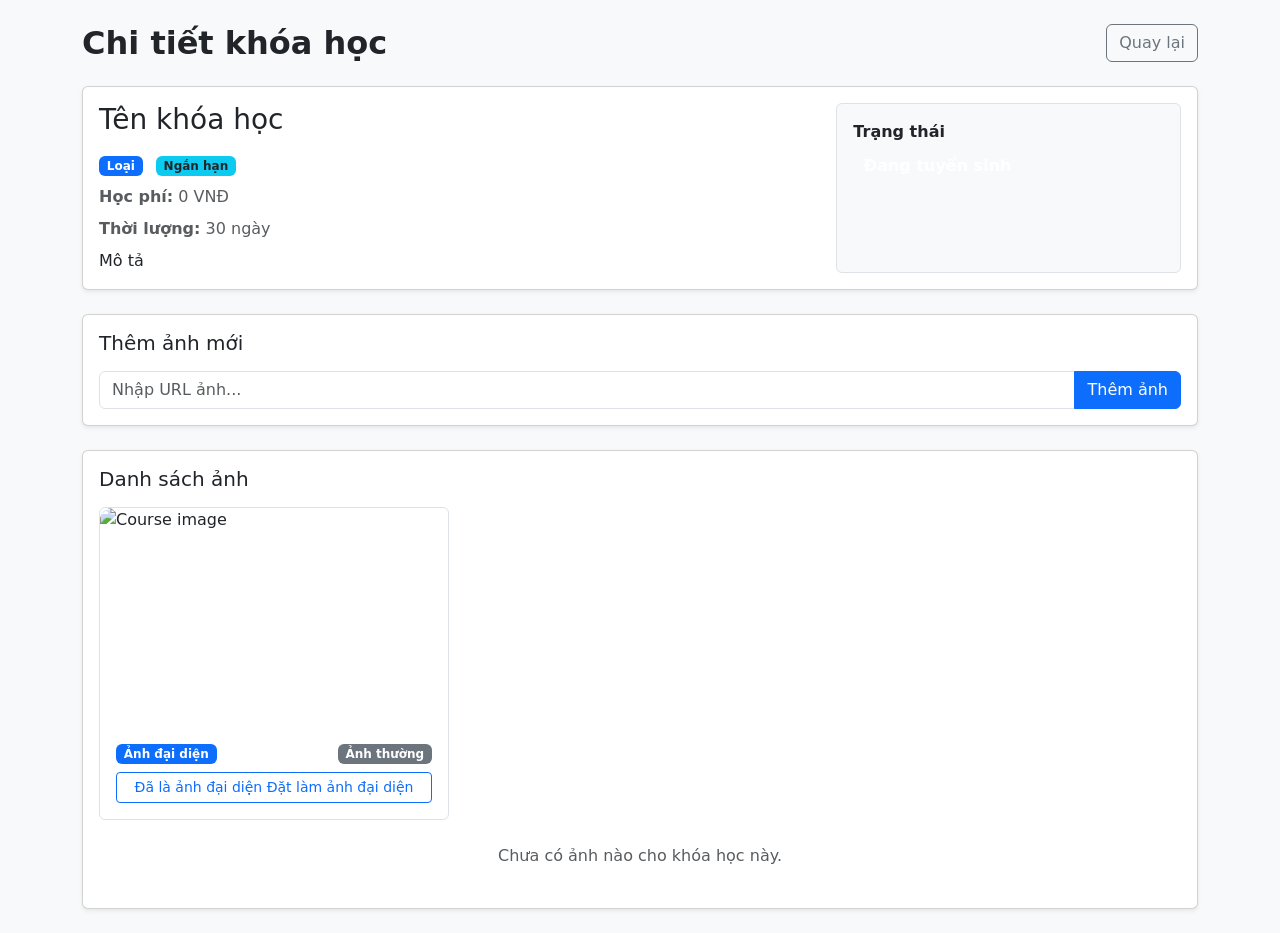
<file: OnTapGiuaKy/src/main/resources/templates/course-detail.html>
<!DOCTYPE html>
<html xmlns:th="http://www.thymeleaf.org">
<head>
    <meta charset="UTF-8">
    <title>Chi tiết khóa học</title>
    <link href="https://cdn.jsdelivr.net/npm/bootstrap@5.3.3/dist/css/bootstrap.min.css" rel="stylesheet">
    <style>
        .course-image {
            width: 100%;
            height: 220px;
            object-fit: cover;
            border-radius: 12px;
        }
    </style>
</head>
<body class="bg-light">
<div class="container py-4">
    <div class="d-flex justify-content-between align-items-center mb-4">
        <h2 class="fw-bold mb-0">Chi tiết khóa học</h2>
        <a th:href="@{/courses}" class="btn btn-outline-secondary">Quay lại</a>
    </div>

    <div class="card shadow-sm mb-4">
        <div class="card-body">
            <div class="row g-4">
                <div class="col-md-8">
                    <h3 class="mb-3" th:text="${course.name}">Tên khóa học</h3>
                    <div class="mb-2">
                        <span class="badge bg-primary me-2" th:text="${course.category != null ? course.category.name : 'Chưa phân loại'}">Loại</span>
                        <span class="badge bg-info text-dark" th:text="${course.durationType}">Ngắn hạn</span>
                    </div>
                    <p class="text-muted mb-2">
                        <strong>Học phí:</strong>
                        <span th:text="${#numbers.formatDecimal(course.tuitionFee, 0, 'COMMA', 0, 'POINT')} + ' VNĐ'">0 VNĐ</span>
                    </p>
                    <p class="text-muted mb-2">
                        <strong>Thời lượng:</strong>
                        <span th:text="${course.duration} + ' ngày'">30 ngày</span>
                    </p>
                    <p class="mb-0" th:text="${course.description != null ? course.description : 'Chưa có mô tả'}">Mô tả</p>
                </div>
                <div class="col-md-4">
                    <div class="border rounded p-3 bg-light h-100">
                        <p class="fw-semibold mb-2">Trạng thái</p>
                        <span class="badge fs-6" th:classappend="${course.isActive} ? 'bg-success' : 'bg-secondary'"
                              th:text="${course.isActive ? 'Đang tuyển sinh' : 'Ngừng tuyển sinh'}">Đang tuyển sinh</span>
                    </div>
                </div>
            </div>
        </div>
    </div>

    <div class="card shadow-sm mb-4">
        <div class="card-body">
            <h5 class="card-title mb-3">Thêm ảnh mới</h5>
            <form th:action="@{/courses/{id}/add-image(id=${course.id})}" method="post">
                <div class="input-group">
                    <input type="text" class="form-control" name="imageUrl" placeholder="Nhập URL ảnh..." required>
                    <button type="submit" class="btn btn-primary">Thêm ảnh</button>
                </div>
            </form>
        </div>
    </div>

    <div class="card shadow-sm">
        <div class="card-body">
            <h5 class="card-title mb-3">Danh sách ảnh</h5>
            <div class="row g-3" th:if="${not #lists.isEmpty(course.images)}">
                <div class="col-md-4" th:each="image : ${course.images}">
                    <div class="card h-100 border">
                        <img th:src="${image.imageUrl}" class="course-image" alt="Course image">
                        <div class="card-body">
                            <div class="d-flex justify-content-between align-items-center mb-2">
                                <span class="badge bg-primary" th:if="${image.isThumbnail}">Ảnh đại diện</span>
                                <span class="badge bg-secondary" th:unless="${image.isThumbnail}">Ảnh thường</span>
                            </div>

                            <form th:action="@{/courses/images/{imageId}/set-thumbnail(imageId=${image.id})}" method="post">
                                <button type="submit" class="btn btn-outline-primary btn-sm w-100"
                                        th:disabled="${image.isThumbnail}">
                                    <span th:if="${image.isThumbnail}">Đã là ảnh đại diện</span>
                                    <span th:unless="${image.isThumbnail}">Đặt làm ảnh đại diện</span>
                                </button>
                            </form>
                        </div>
                    </div>
                </div>
            </div>

            <div class="text-center text-muted py-4" th:if="${#lists.isEmpty(course.images)}">
                Chưa có ảnh nào cho khóa học này.
            </div>
        </div>
    </div>
</div>

<script src="https://cdn.jsdelivr.net/npm/bootstrap@5.3.3/dist/js/bootstrap.bundle.min.js"></script>
</body>
</html>
</file>
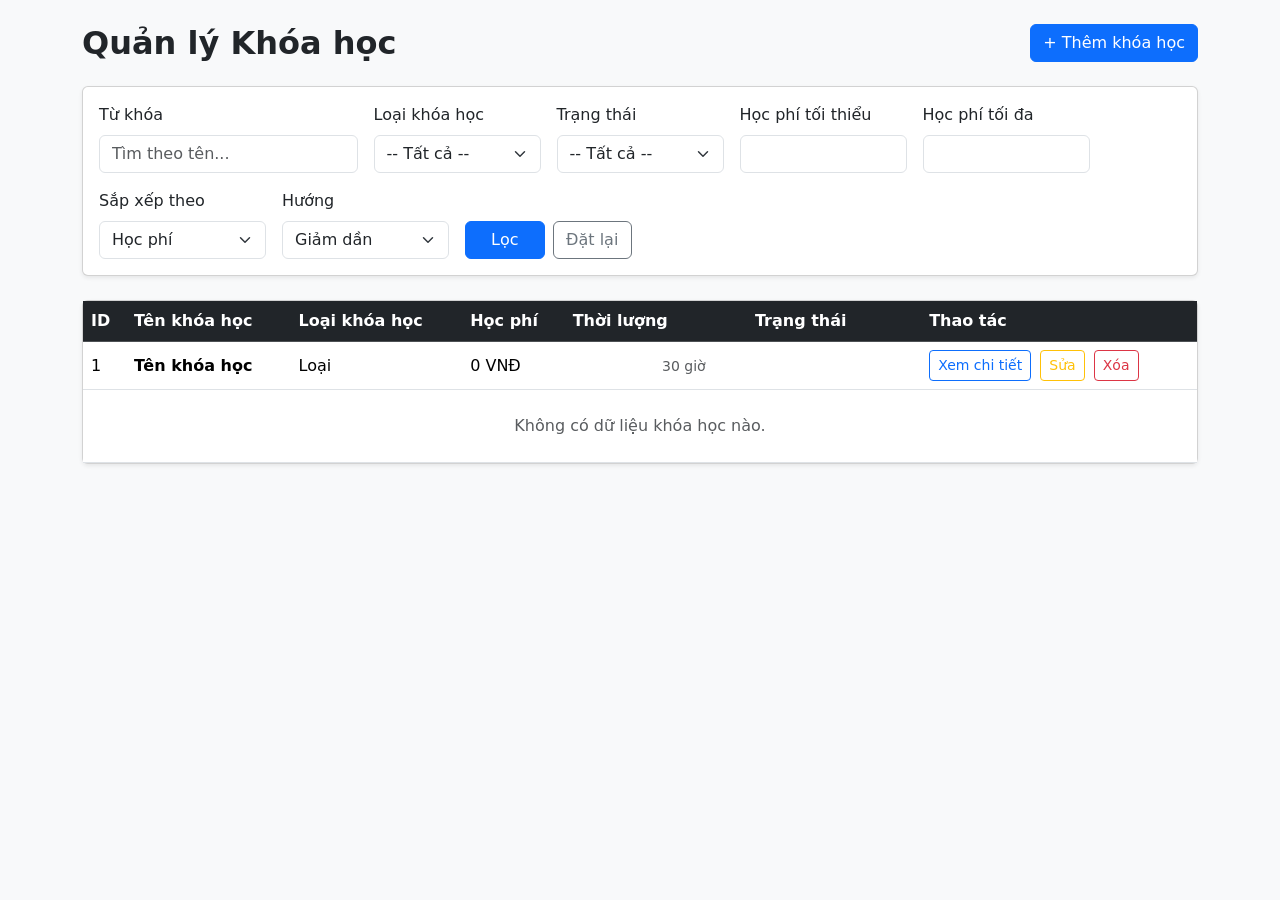
<file: OnTapGiuaKy/src/main/resources/templates/courses.html>
﻿<!DOCTYPE html>
<html xmlns:th="http://www.thymeleaf.org">
<head>
    <meta charset="UTF-8">
    <meta name="viewport" content="width=device-width, initial-scale=1.0">
    <title>Quản lý Khóa học</title>
    <link href="https://cdn.jsdelivr.net/npm/bootstrap@5.3.3/dist/css/bootstrap.min.css" rel="stylesheet">
</head>
<body class="bg-light">
<div class="container py-4">
    <div class="d-flex justify-content-between align-items-center mb-4">
        <h2 class="fw-bold mb-0">Quản lý Khóa học</h2>
        <button class="btn btn-primary" type="button" data-bs-toggle="modal" data-bs-target="#courseModal">
            + Thêm khóa học
        </button>
    </div>

    <!-- Form Tìm kiếm & Bộ lọc -->
    <div class="card shadow-sm mb-4">
        <div class="card-body">
            <form method="get" th:action="@{/courses}">
                <div class="row g-3 align-items-end">
                    <div class="col-md-3">
                        <label class="form-label">Từ khóa</label>
                        <input type="text" class="form-control" name="keyword" th:value="${param.keyword}" placeholder="Tìm theo tên...">
                    </div>

                    <div class="col-md-2">
                        <label class="form-label">Loại khóa học</label>
                        <select class="form-select" name="categoryId">
                            <option value="">-- Tất cả --</option>
                            <option th:each="category : ${categories}"
                                    th:value="${category.id}"
                                    th:text="${category.name}"
                                    th:selected="${param.categoryId != null and param.categoryId[0] == #strings.toString(category.id)}">
                            </option>
                        </select>
                    </div>

                    <div class="col-md-2">
                        <label class="form-label">Trạng thái</label>
                        <select class="form-select" name="isActive">
                            <option value="">-- Tất cả --</option>
                            <option value="true" th:selected="${param.isActive != null and param.isActive[0] == 'true'}">Đang tuyển sinh</option>
                            <option value="false" th:selected="${param.isActive != null and param.isActive[0] == 'false'}">Ngừng tuyển sinh</option>
                        </select>
                    </div>

                    <div class="col-md-2">
                        <label class="form-label">Học phí tối thiểu</label>
                        <input type="number" class="form-control" name="minFee" min="0" step="1000" th:value="${param.minFee}">
                    </div>

                    <div class="col-md-2">
                        <label class="form-label">Học phí tối đa</label>
                        <input type="number" class="form-control" name="maxFee" min="0" step="1000" th:value="${param.maxFee}">
                    </div>

                    <div class="col-md-2">
                        <label class="form-label">Sắp xếp theo</label>
                        <select class="form-select" name="sortBy">
                            <option value="tuitionFee" th:selected="${param.sortBy == null or param.sortBy[0] == 'tuitionFee'}">Học phí</option>
                            <option value="duration" th:selected="${param.sortBy != null and param.sortBy[0] == 'duration'}">Thời lượng</option>
                        </select>
                    </div>

                    <div class="col-md-2">
                        <label class="form-label">Hướng</label>
                        <select class="form-select" name="sortDir">
                            <option value="desc" th:selected="${param.sortDir == null or param.sortDir[0] == 'desc'}">Giảm dần</option>
                            <option value="asc" th:selected="${param.sortDir != null and param.sortDir[0] == 'asc'}">Tăng dần</option>
                        </select>
                    </div>

                    <div class="col-md-2 d-flex gap-2">
                        <button class="btn btn-primary w-100" type="submit">Lọc</button>
                        <a class="btn btn-outline-secondary w-100" th:href="@{/courses}">Đặt lại</a>
                    </div>
                </div>
            </form>
        </div>
    </div>

    <!-- Bảng danh sách khóa học -->
    <div class="card shadow-sm">
        <div class="card-body p-0">
            <div class="table-responsive">
                <table class="table table-hover align-middle mb-0">
                    <thead class="table-dark">
                    <tr>
                        <th>ID</th>
                        <th>Tên khóa học</th>
                        <th>Loại khóa học</th>
                        <th>Học phí</th>
                        <th>Thời lượng</th>
                        <th>Trạng thái</th>
                        <th>Thao tác</th>
                    </tr>
                    </thead>
                    <tbody>
                    <tr th:each="course : ${courses}">
                        <td th:text="${course.id}">1</td>
                        <td class="fw-bold" th:text="${course.name}">Tên khóa học</td>
                        <td th:text="${course.category != null ? course.category.name : '---'}">Loại</td>
                        <td th:text="${course.tuitionFee != null ? #numbers.formatDecimal(course.tuitionFee, 0, 'COMMA', 0, 'POINT') + ' VNĐ' : '0 VNĐ'}">0 VNĐ</td>
                        <td>
                            <span class="badge" th:classappend="${course.durationType == 'Ngắn hạn'} ? 'bg-info text-dark' : 'bg-warning text-dark'"
                                  th:text="${course.durationType}">Ngắn hạn</span>
                            <span class="ms-1 small text-muted" th:text="${course.duration + ' giờ'}">30 giờ</span>
                        </td>
                        <td>
                            <span class="badge" th:classappend="${course.isActive} ? 'bg-success' : 'bg-secondary'"
                                  th:text="${course.isActive ? 'Đang tuyển sinh' : 'Ngừng tuyển sinh'}">Đang tuyển sinh</span>
                        </td>
                        <td>
                            <a class="btn btn-sm btn-outline-primary" th:href="@{/courses/{id}(id=${course.id})}">Xem chi tiết</a>
                            <button class="btn btn-sm btn-outline-warning ms-1" type="button"
                                    data-bs-toggle="modal" data-bs-target="#courseModal"
                                    th:attr="data-id=${course.id},data-name=${course.name},data-tuitionFee=${course.tuitionFee},data-duration=${course.duration},data-description=${course.description},data-isActive=${course.isActive},data-categoryId=${course.category != null ? course.category.id : ''}">
                                Sửa
                            </button>
                            <a class="btn btn-sm btn-outline-danger ms-1" th:href="@{/courses/delete/{id}(id=${course.id})}" onclick="return confirm('Bạn có chắc chắn muốn xóa khóa học này?');">Xóa</a>
                        </td>
                    </tr>
                    <tr th:if="${#lists.isEmpty(courses)}">
                        <td colspan="7" class="text-center text-muted py-4">Không có dữ liệu khóa học nào.</td>
                    </tr>
                    </tbody>
                </table>
            </div>
        </div>
    </div>
</div>

<!-- Modal Thêm / Cập nhật khóa học -->
<div class="modal fade" id="courseModal" tabindex="-1" aria-labelledby="courseModalLabel" aria-hidden="true">
    <div class="modal-dialog modal-lg modal-dialog-centered">
        <div class="modal-content">
            <form id="courseForm" th:action="@{/courses/create}" method="post" th:object="${courseDto}">
                <div class="modal-header">
                    <h5 class="modal-title" id="courseModalLabel">Thêm / Cập nhật khóa học</h5>
                    <button type="button" class="btn-close" data-bs-dismiss="modal" aria-label="Close"></button>
                </div>
                <div class="modal-body">
                    <input type="hidden" name="id" id="courseId" th:field="*{id}">

                    <div class="mb-3">
                        <label class="form-label fw-bold">Tên khóa học</label>
                        <input type="text" class="form-control" th:field="*{name}" placeholder="Nhập tên khóa học" required>
                        <div class="text-danger small mt-1" th:if="${#fields.hasErrors('name')}" th:errors="*{name}"></div>
                    </div>

                    <div class="row g-3">
                        <div class="col-md-6">
                            <label class="form-label fw-bold">Loại khóa học</label>
                            <select class="form-select" th:field="*{category.id}" required>
                                <option value="">-- Chọn loại khóa học --</option>
                                <option th:each="category : ${categories}" th:value="${category.id}" th:text="${category.name}"></option>
                            </select>
                            <div class="text-danger small mt-1" th:if="${#fields.hasErrors('category')}" th:errors="*{category}"></div>
                            <div class="text-danger small mt-1" th:if="${#fields.hasErrors('category.id')}" th:errors="*{category.id}"></div>
                        </div>

                        <div class="col-md-6">
                            <label class="form-label fw-bold">Trạng thái</label>
                            <select class="form-select" th:field="*{isActive}">
                                <option value="true">Đang tuyển sinh</option>
                                <option value="false">Ngừng tuyển sinh</option>
                            </select>
                        </div>
                    </div>

                    <div class="row g-3 mt-1">
                        <div class="col-md-6">
                            <label class="form-label fw-bold">Học phí (VNĐ)</label>
                            <input type="number" class="form-control" th:field="*{tuitionFee}" min="1" step="1000" required>
                            <div class="text-danger small mt-1" th:if="${#fields.hasErrors('tuitionFee')}" th:errors="*{tuitionFee}"></div>
                        </div>
                        <div class="col-md-6">
                            <label class="form-label fw-bold">Thời lượng (Giờ)</label>
                            <input type="number" class="form-control" th:field="*{duration}" min="1" required>
                            <div class="text-danger small mt-1" th:if="${#fields.hasErrors('duration')}" th:errors="*{duration}"></div>
                        </div>
                    </div>

                    <div class="mt-3">
                        <label class="form-label fw-bold">Mô tả</label>
                        <textarea class="form-control" rows="3" th:field="*{description}" placeholder="Mô tả thông tin khóa học..."></textarea>
                    </div>
                </div>
                <div class="modal-footer">
                    <button type="button" class="btn btn-secondary" data-bs-dismiss="modal">Đóng</button>
                    <button type="submit" class="btn btn-primary">Lưu thông tin</button>
                </div>
            </form>
        </div>
    </div>
</div>

<script src="https://cdn.jsdelivr.net/npm/bootstrap@5.3.3/dist/js/bootstrap.bundle.min.js"></script>
<script>
    const courseModal = document.getElementById('courseModal');

    courseModal.addEventListener('show.bs.modal', function (event) {
        const button = event.relatedTarget;
        const form = document.getElementById('courseForm');
        const id = button?.getAttribute('data-id');

        document.getElementById('courseId').value = id || '';
        form.action = id ? '/courses/edit/' + id : '/courses/create';

        if (button && id) {
            document.querySelector('#courseModal [name="name"]').value = button.getAttribute('data-name') || '';
            document.querySelector('#courseModal [name="tuitionFee"]').value = button.getAttribute('data-tuitionFee') || '';
            document.querySelector('#courseModal [name="duration"]').value = button.getAttribute('data-duration') || '';
            document.querySelector('#courseModal [name="description"]').value = button.getAttribute('data-description') || '';
            document.querySelector('#courseModal [name="isActive"]').value = button.getAttribute('data-isActive') || 'true';
            document.querySelector('#courseModal [name="category.id"]').value = button.getAttribute('data-categoryId') || '';
        } else {
            document.querySelector('#courseModal [name="name"]').value = '';
            document.querySelector('#courseModal [name="tuitionFee"]').value = '';
            document.querySelector('#courseModal [name="duration"]').value = '';
            document.querySelector('#courseModal [name="description"]').value = '';
            document.querySelector('#courseModal [name="isActive"]').value = 'true';
            document.querySelector('#courseModal [name="category.id"]').value = '';
        }
    });
</script>
</body>
</html>
</file>
